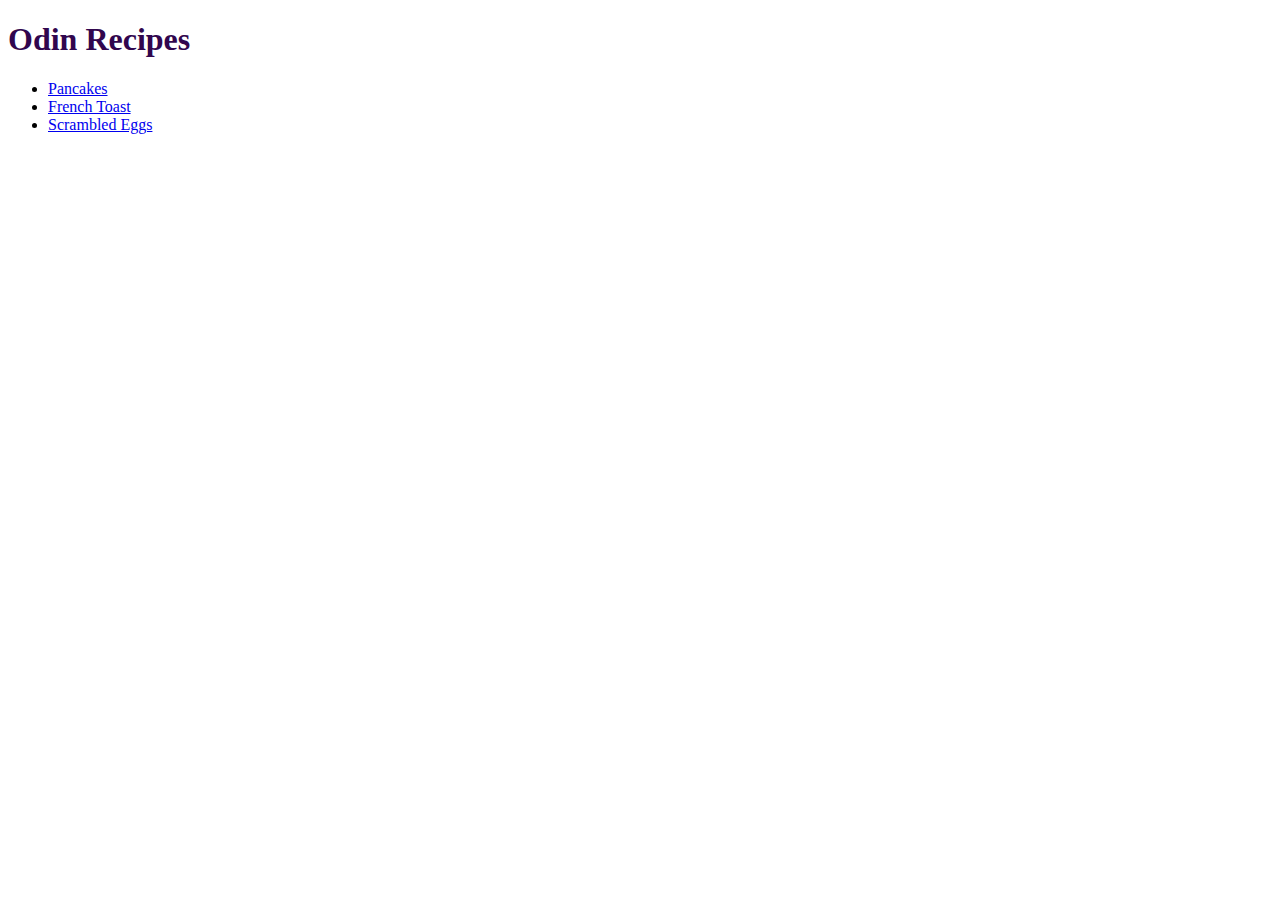
<file: index.html>
<!DOCTYPE html>

<html lang="en">
    <head>
      <meta charset="utf-8">
      <title>Odin Recipes</title>
      <link rel="stylesheet" href="style.css">
    </head>
    <body>
      <h1>Odin Recipes</h1>
      <ul>
        <li><a href="./recipes/pancakes.html">Pancakes</a></li>
        <li><a href="./recipes/french-toast.html">French Toast</a></li>
        <li><a href="./recipes/scrambled-eggs.html">Scrambled Eggs</a></li>
      </ul>
    </body>
</html>
</file>
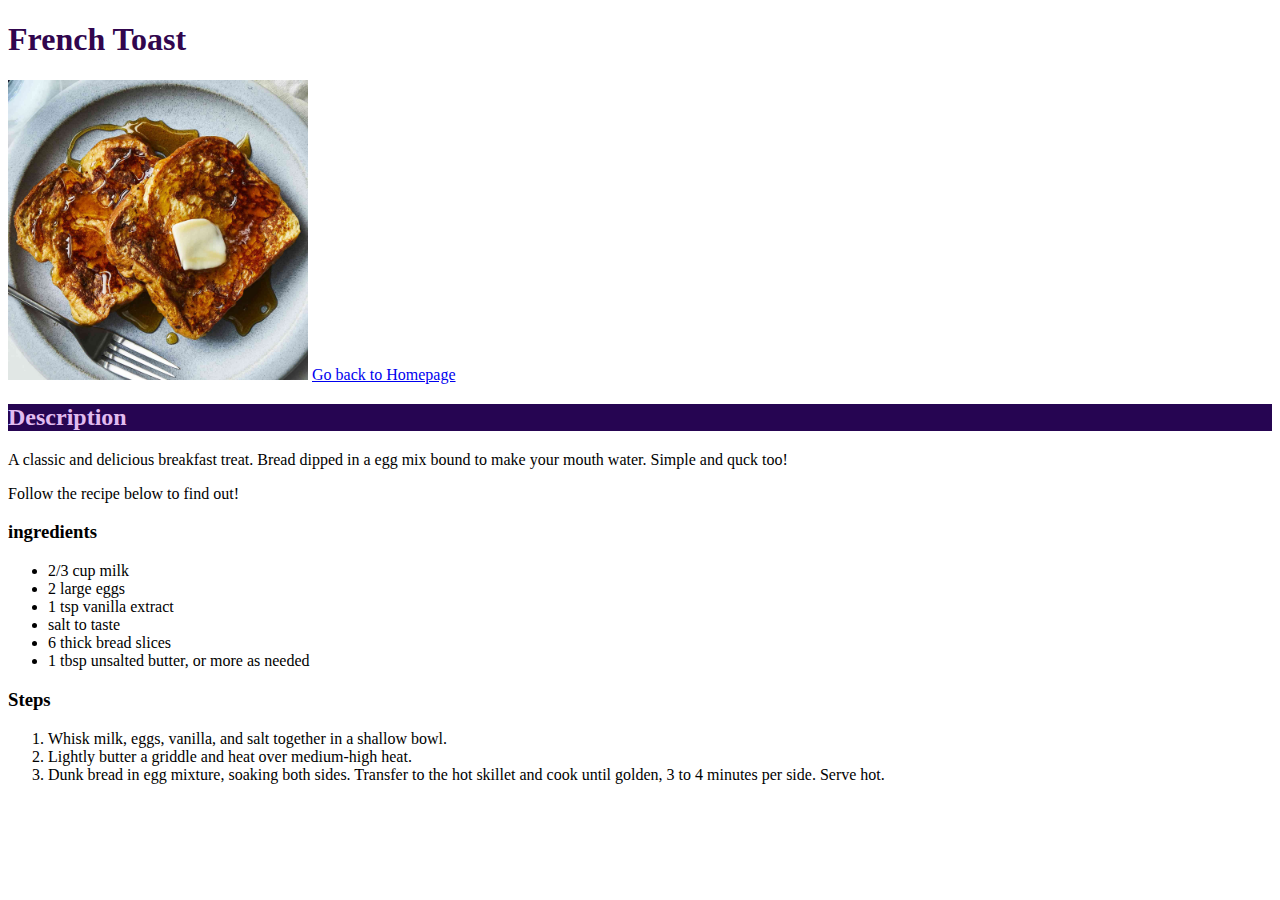
<file: recipes/french-toast.html>
<!DOCTYPE html>

<html lang="en">
    <head>
      <meta charset="utf-8">
      <title>Odin Recipes</title>
      <link rel="stylesheet" href="../style.css">
    </head>
    <body>
      <h1>French Toast</h1>
      <img class="toastimg" src="../images/french-toastimg.jpg" alt="Two slices of french toast, drizzled with syrup with a pat of butter on top.">
      <a href="../index.html">Go back to Homepage</a>
      <h2>Description</h2>
      <p>
        A classic and delicious breakfast treat. 
        Bread dipped in a egg mix bound to make your mouth water. Simple and quck too! 
      </p>
      <p>Follow the recipe below to find out!</p>
      <h3>ingredients</h3>
      <ul>
        <li>2/3 cup milk</li>
        <li>2 large eggs</li>
        <li>1 tsp vanilla extract</li>
        <li>salt to taste</li>
        <li>6 thick bread slices</li>
        <li>1 tbsp unsalted butter, or more as needed</li>
      </ul>
      <h3>Steps</h3>
      <ol>
        <li>Whisk milk, eggs, vanilla, and salt together in a shallow bowl.</li>
        <li>Lightly butter a griddle and heat over medium-high heat.</li>
        <li>
            Dunk bread in egg mixture, soaking both sides. 
            Transfer to the hot skillet and cook until golden, 3 to 4 minutes per side. 
            Serve hot.
        </li>
      </ol>
    </body>
</html>
</file>
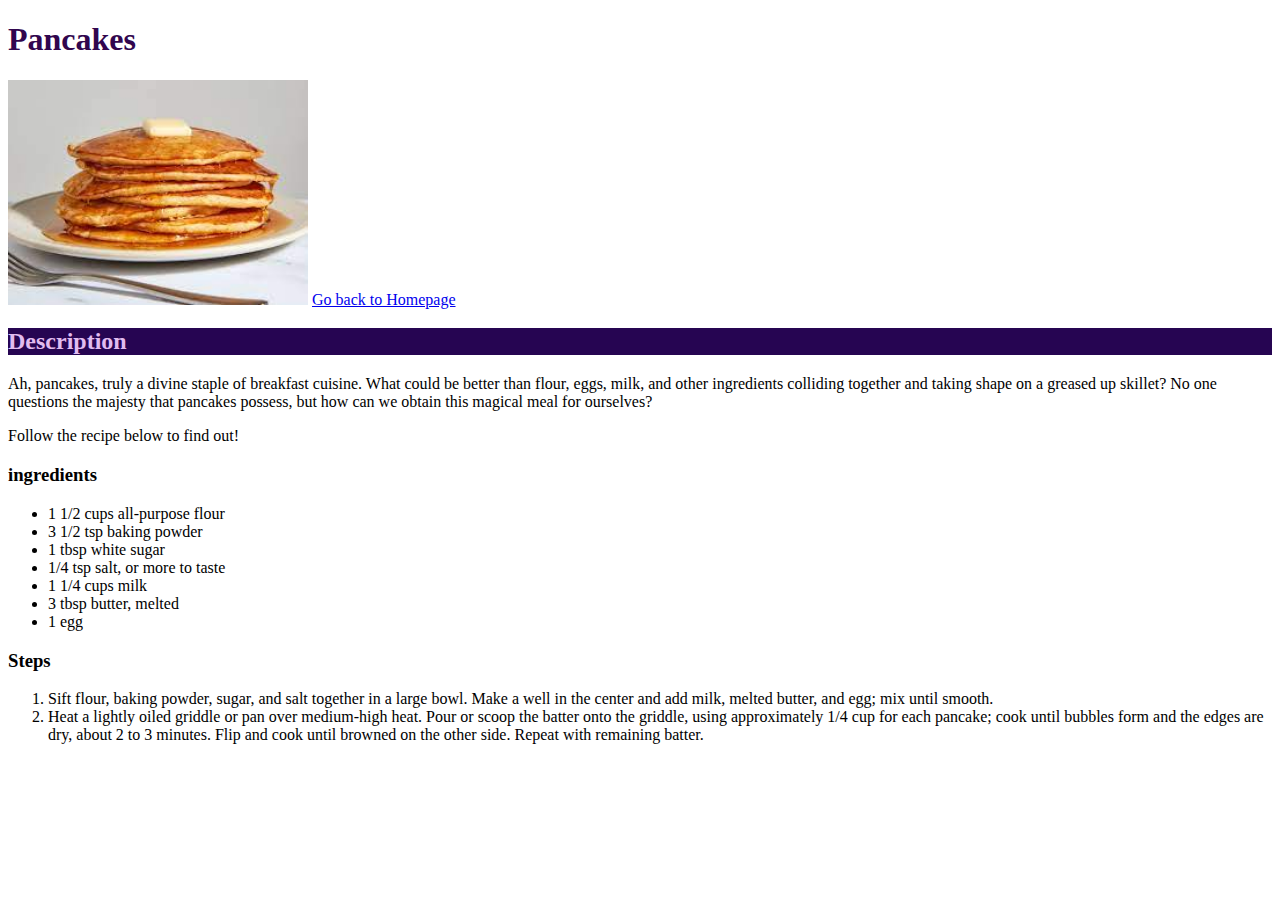
<file: recipes/pancakes.html>
<!DOCTYPE html>

<html lang="en">
    <head>
      <meta charset="utf-8">
      <title>Odin Recipes</title>
      <link rel="stylesheet" href="../style.css">
    </head>
    <body>
      <h1>Pancakes</h1>
      <img class="panimg" src="../images/pancakesimg.jpeg" alt="A plate with several pancakes stacked on top of eachother.">
      <a href="../index.html">Go back to Homepage</a>
      <h2>Description</h2>
      <p>
        Ah, pancakes, truly a divine staple of breakfast cuisine. 
        What could be better than flour, eggs, milk, and other ingredients colliding together and taking shape on a greased up skillet?
        No one questions the majesty that pancakes possess, but how can we obtain this magical meal for ourselves?
      </p>
      <p>Follow the recipe below to find out!</p>
      <h3>ingredients</h3>
      <ul>
        <li>1 1/2 cups all-purpose flour</li>
        <li>3 1/2 tsp baking powder</li>
        <li>1 tbsp white sugar</li>
        <li>1/4 tsp salt, or more to taste</li>
        <li>1 1/4 cups milk</li>
        <li>3 tbsp butter, melted</li>
        <li>1 egg</li>
      </ul>
      <h3>Steps</h3>
      <ol>
        <li>Sift flour, baking powder, sugar, and salt together in a large bowl. Make a well in the center and add milk, melted butter, and egg; mix until smooth.</li>
        <li>
            Heat a lightly oiled griddle or pan over medium-high heat. 
            Pour or scoop the batter onto the griddle, using approximately 1/4 cup for each pancake; cook until bubbles form and the edges are dry, about 2 to 3 minutes. 
            Flip and cook until browned on the other side. Repeat with remaining batter.
        </li>
      </ol>
    </body>
</html>
</file>
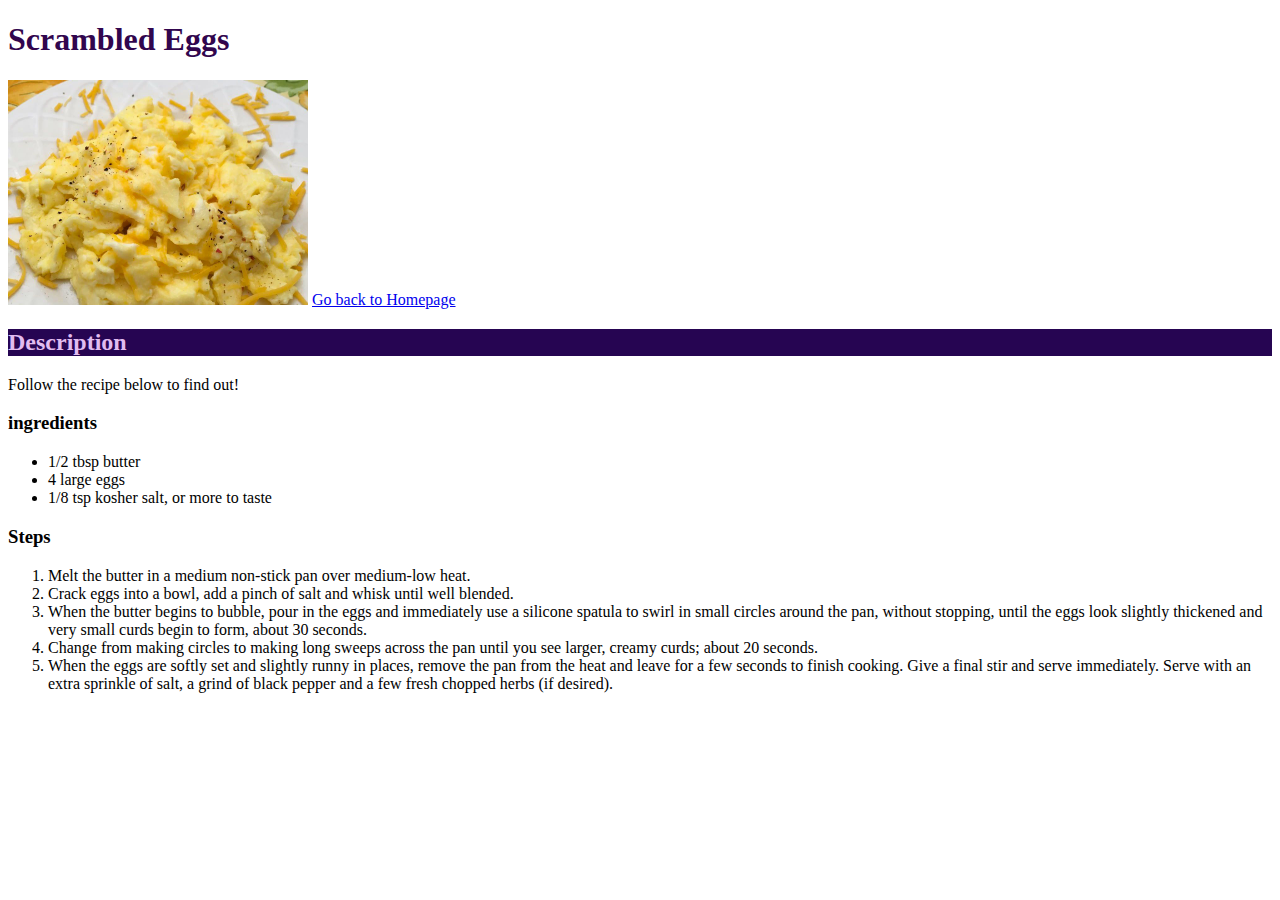
<file: recipes/scrambled-eggs.html>
<!DOCTYPE html>

<html lang="en">
    <head>
      <meta charset="utf-8">
      <title>Odin Recipes</title>
      <link rel="stylesheet" href="../style.css">
    </head>
    <body>
      <h1>Scrambled Eggs</h1>
      <img class="eggsimg" src="../images/scrambled-eggsimg.jpg" alt="A plate with scrambled eggs with shredded cheese and sprinkled with black pepper.">
      <a href="../index.html">Go back to Homepage</a>
      <h2>Description</h2>
      <p>
        
      </p>
      <p>Follow the recipe below to find out!</p>
      <h3>ingredients</h3>
      <ul>
        <li>1/2 tbsp butter</li>
        <li>4 large eggs</li>
        <li>1/8 tsp kosher salt, or more to taste</li>
      </ul>
      <h3>Steps</h3>
      <ol>
        <li>Melt the butter in a medium non-stick pan over medium-low heat.</li>
        <li>Crack eggs into a bowl, add a pinch of salt and whisk until well blended.</li>
        <li>
            When the butter begins to bubble, pour in the eggs and immediately use 
            a silicone spatula to swirl in small circles around the pan, without 
            stopping, until the eggs look slightly thickened and very small curds begin 
            to form, about 30 seconds.
        </li>
        <li>Change from making circles to making long sweeps across the pan until you see larger, creamy curds; about 20 seconds.</li>
        <li>
            When the eggs are softly set and slightly runny in places, remove the pan 
            from the heat and leave for a few seconds to finish cooking. Give a final 
            stir and serve immediately. Serve with an extra sprinkle of salt, a grind of 
            black pepper and a few fresh chopped herbs (if desired).
        </li>
      </ol>
    </body>
</html>
</file>
<file: style.css>
h1 {
    font-family: 'Times New Roman', sans-serif;
    font-weight: bolder;
    color: rgb(49, 6, 78);
}

.panimg,
.toastimg,
.eggsimg {
    width: 300px;
    height: auto;
}

h2 {
    background-color: rgb(38, 5, 82);
    color: rgb(225, 188, 240);
}
</file>
